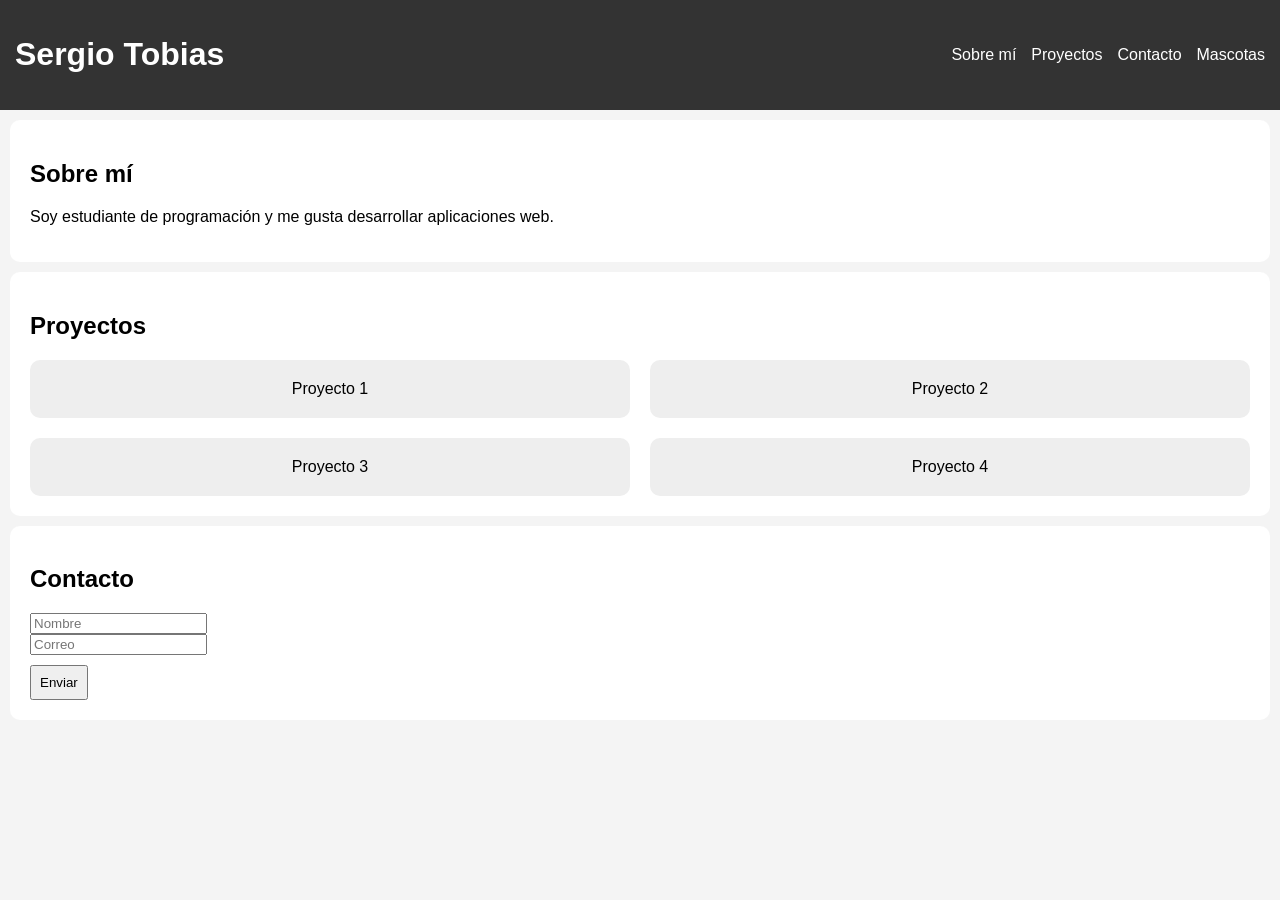
<file: portafolio_v2/index.html>
<!DOCTYPE html>
<html lang="es">
<head>
    <meta charset="UTF-8">
    <title>Mi Portafolio</title>
    <link rel="stylesheet" href="styles.css">
</head>
<body>

    <!-- Encabezado: usa Flexbox (ver styles.css - TASK 2) -->
    <header>
        <h1>Sergio Tobias</h1>
        <nav>
            <a href="#sobre-mi">Sobre mí</a>
            <a href="#proyectos">Proyectos</a>
            <a href="#contacto">Contacto</a>
            <a href="mascotas.html">Mascotas</a>
        </nav>
    </header>

    <!-- Sección Sobre mí -->
    <section id="sobre-mi">
        <h2>Sobre mí</h2>
        <p>Soy estudiante de programación y me gusta desarrollar aplicaciones web.</p>
    </section>

    <!-- Sección Proyectos: usa CSS Grid (ver styles.css - TASK 3) -->
    <section id="proyectos">
        <h2>Proyectos</h2>
        <div class="grid-proyectos">
            <div class="card">Proyecto 1</div>
            <div class="card">Proyecto 2</div>
            <div class="card">Proyecto 3</div>
            <div class="card">Proyecto 4</div>
        </div>
    </section>

    <!-- Sección Contacto -->
    <section id="contacto">
        <h2>Contacto</h2>
        <form>
            <input type="text" placeholder="Nombre"><br>
            <input type="email" placeholder="Correo"><br>
            <button type="submit">Enviar</button>
        </form>
    </section>

</body>
</html>
</file>
<file: portafolio_v2/styles.css>
/* ============================================================
   PORTAFOLIO - SEMANA 2
   Mejoras: CSS Flexbox y CSS Grid Layout
   ============================================================ */

/* ── Estilos base ── */
body {
    font-family: Arial, sans-serif;
    margin: 0;
    background-color: #f4f4f4;
}

/* ============================================================
   TASK 2: Header y navegación con Flexbox
   - display: flex convierte el header en contenedor flexible
   - justify-content: space-between separa el título y el nav
   - align-items: center centra verticalmente el contenido
   ============================================================ */
header {
    display: flex;
    justify-content: space-between;
    align-items: center;
    background-color: #333;
    color: white;
    padding: 15px;
}

/* ── Navegación: Flexbox para distribuir enlaces uniformemente ── */
nav {
    display: flex;
    justify-content: space-evenly; /* distribución uniforme entre enlaces */
    align-items: center;           /* centra verticalmente los enlaces */
    gap: 15px;
}

nav a {
    color: white;
    text-decoration: none;
}

nav a:hover {
    color: yellow;
}

/* ── Secciones generales ── */
section {
    padding: 20px;
    margin: 10px;
    background-color: white;
    border-radius: 10px;
}

/* ============================================================
   TASK 3: Sección de proyectos con CSS Grid Layout
   - display: grid activa el modelo de cuadrícula
   - grid-template-columns: 2 columnas de igual ancho con repeat()
   - gap: separación visual entre las tarjetas
   ============================================================ */
.grid-proyectos {
    display: grid;
    grid-template-columns: repeat(2, 1fr); /* 2 columnas iguales */
    gap: 20px;                             /* espacio entre tarjetas */
}

/* ── Tarjetas de proyecto ── */
.card {
    background: #eee;
    padding: 20px;
    border-radius: 10px;
    text-align: center;
    transition: 0.3s;
}

.card:hover {
    transform: scale(1.05);
}

/* ============================================================
   TASK 4 — Galería de mascotas: Grid + Flexbox combinados

   Grid en el contenedor .galeria:
   - display: grid organiza las imágenes en mosaico
   - grid-template-columns: 3 columnas iguales
   - gap: espacio entre elementos

   Flexbox dentro de cada <article>:
   - display: flex apila imagen y texto en columna
   - align-items: center centra horizontalmente el contenido
   ============================================================ */

/* Grid para el layout general de la galería */
.galeria {
    display: grid;
    grid-template-columns: repeat(3, 1fr); /* mosaico de 3 columnas */
    gap: 20px;
}

/* Flexbox dentro de cada artículo para centrar imagen y pie de foto */
.galeria article {
    display: flex;
    flex-direction: column; /* imagen arriba, texto abajo */
    align-items: center;    /* centra horizontalmente */
    text-align: center;
}

/* ── Imágenes de la galería ── */
.galeria img {
    width: 100%;
    border-radius: 10px;
    transition: 0.3s;
}

.galeria img:hover {
    transform: scale(1.1);
}

/* ── Sombra general para imágenes ── */
img {
    box-shadow: 0px 4px 8px rgba(0, 0, 0, 0.2);
}

/* ── Botón del formulario de contacto ── */
button {
    margin-top: 10px;
    padding: 8px;
}
</file>
